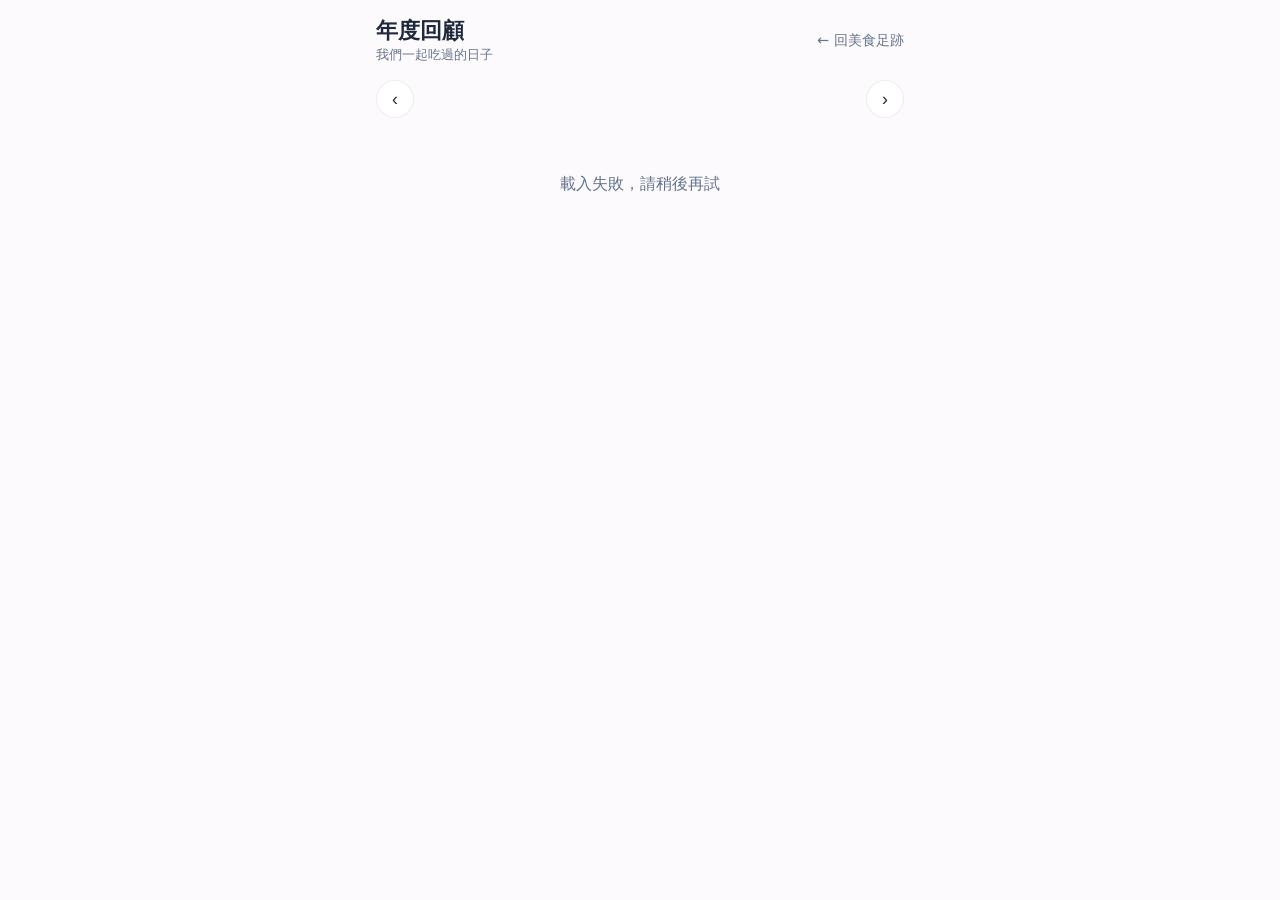
<file: review.html>
<!DOCTYPE html>
<html lang="zh-TW">
<head>
<meta charset="UTF-8">
<meta name="viewport" content="width=device-width, initial-scale=1.0">
<title>美食足跡・年度回顧</title>
<style>
  :root {
    --bg: #fdfafd;
    --card: #ffffff;
    --text: #1e293b;
    --sub: #64748b;
    --line: rgba(15, 23, 42, 0.08);
    --track: rgba(15, 23, 42, 0.07);
    --primary: hsl(336, 80%, 58%);
    --home: hsl(336, 80%, 58%);
    --out: hsl(200, 70%, 50%);
    --gold: hsl(28, 90%, 55%);
    --radius: 16px;
  }
  @media (prefers-color-scheme: dark) {
    :root:not([data-theme="light"]) {
      --bg: #080c14;
      --card: #111c30;
      --text: #f8fafc;
      --sub: #cbd5e1;
      --line: rgba(255, 255, 255, 0.1);
      --track: rgba(255, 255, 255, 0.08);
      --primary: hsl(336, 90%, 65%);
      --home: hsl(336, 90%, 65%);
      --out: hsl(200, 80%, 62%);
      --gold: hsl(28, 95%, 62%);
    }
  }
  :root[data-theme="dark"] {
    --bg: #080c14;
    --card: #111c30;
    --text: #f8fafc;
    --sub: #cbd5e1;
    --line: rgba(255, 255, 255, 0.1);
    --track: rgba(255, 255, 255, 0.08);
    --primary: hsl(336, 90%, 65%);
    --home: hsl(336, 90%, 65%);
    --out: hsl(200, 80%, 62%);
    --gold: hsl(28, 95%, 62%);
  }

  * { box-sizing: border-box; }
  html, body { margin: 0; padding: 0; }
  body {
    background: var(--bg);
    color: var(--text);
    font-family: Inter, "Noto Sans TC", system-ui, -apple-system, sans-serif;
    -webkit-font-smoothing: antialiased;
    min-height: 100vh;
  }
  .wrap { max-width: 560px; margin: 0 auto; padding: 16px 16px 48px; }

  .top {
    display: flex; align-items: center; justify-content: space-between; gap: 12px;
    margin-bottom: 16px;
  }
  .back {
    color: var(--sub); text-decoration: none; font-size: 0.9rem; white-space: nowrap;
  }
  .title { margin: 0; font-size: 1.35rem; font-weight: 700; }
  .title small { display: block; font-size: 0.8rem; font-weight: 400; color: var(--sub); margin-top: 2px; }

  .year-nav {
    display: flex; align-items: center; gap: 8px; margin-bottom: 16px;
  }
  .year-nav button {
    background: var(--card); color: var(--text); border: 1px solid var(--line);
    border-radius: 999px; width: 38px; height: 38px; font-size: 1.1rem; cursor: pointer;
  }
  .year-nav button:disabled { opacity: 0.35; cursor: default; }
  .year-label { flex: 1; text-align: center; font-size: 1.25rem; font-weight: 700; }

  .card {
    background: var(--card); border: 1px solid var(--line); border-radius: var(--radius);
    padding: 18px; margin-bottom: 14px; box-shadow: 0 4px 16px rgba(0,0,0,0.04);
  }
  .card h2 { margin: 0 0 4px; font-size: 1rem; font-weight: 700; }
  .card .hint { margin: 0 0 14px; font-size: 0.78rem; color: var(--sub); }

  .hero { display: grid; grid-template-columns: 1fr 1fr; gap: 10px; margin-bottom: 14px; }
  .hero .card { margin: 0; text-align: center; padding: 16px 10px; }
  .hero .num { font-size: 1.6rem; font-weight: 700; color: var(--primary); font-variant-numeric: tabular-nums; }
  .hero .lbl { font-size: 0.8rem; color: var(--sub); margin-top: 4px; }

  .split-bar {
    display: flex; height: 14px; border-radius: 999px; overflow: hidden; background: var(--track);
    margin: 4px 0 10px;
  }
  .split-bar span { display: block; height: 100%; }
  .split-legend { display: flex; justify-content: space-between; gap: 10px; font-size: 0.9rem; }
  .split-legend b { font-variant-numeric: tabular-nums; }
  .dot { display: inline-block; width: 10px; height: 10px; border-radius: 50%; margin-right: 6px; vertical-align: middle; }

  .rank-row { margin-bottom: 12px; }
  .rank-row:last-child { margin-bottom: 0; }
  .rank-head { display: flex; justify-content: space-between; gap: 10px; font-size: 0.92rem; margin-bottom: 5px; }
  .rank-head span { overflow: hidden; text-overflow: ellipsis; white-space: nowrap; min-width: 0; }
  .rank-head b { font-variant-numeric: tabular-nums; white-space: nowrap; }
  .rank-bar { height: 8px; border-radius: 999px; background: var(--track); overflow: hidden; }
  .rank-bar span { display: block; height: 100%; border-radius: 999px; background: linear-gradient(90deg, var(--primary), var(--gold)); }

  .compare { display: grid; grid-template-columns: 1fr 1fr; gap: 10px; margin-bottom: 12px; }
  .compare .box { border-radius: 12px; padding: 12px; background: var(--track); text-align: center; }
  .compare .big { font-size: 1.5rem; font-weight: 700; font-variant-numeric: tabular-nums; }
  .compare .small { font-size: 0.8rem; color: var(--sub); }
  .compare .box { cursor: pointer; border: 2px solid transparent; font: inherit; color: var(--text); }
  .compare .box.active { border-color: var(--primary); }
  .chips { display: flex; flex-wrap: wrap; gap: 6px; }
  .chip {
    font-size: 0.82rem; padding: 4px 10px; border-radius: 999px;
    background: var(--track); max-width: 100%; overflow-wrap: anywhere;
  }
  .empty { text-align: center; color: var(--sub); padding: 40px 12px; font-size: 0.95rem; }
  .status { text-align: center; color: var(--sub); padding: 40px 12px; }
</style>
</head>
<body>
<div class="wrap">
  <div class="top">
    <h1 class="title">年度回顧<small>我們一起吃過的日子</small></h1>
    <a class="back" href="index.html">← 回美食足跡</a>
  </div>

  <div class="year-nav">
    <button id="prevYear" aria-label="上一年">‹</button>
    <div class="year-label" id="yearLabel">載入中…</div>
    <button id="nextYear" aria-label="下一年">›</button>
  </div>

  <div id="content"><div class="status">載入中…</div></div>
</div>

<script>
(function () {
  // Same data sources as the main page (Apps Script first, then the published CSV)
  const GAS_URL = 'https://script.google.com/macros/s/AKfycbxzj9GLRhG0nfx5c_Smewdz4FiOpfdzyQE6GOi5Yh5y1-uE0JCIUh4PLceAeliygiQO/exec';
  const CSV_URL = 'https://docs.google.com/spreadsheets/d/1Kxl_tLb3vDVVk4AAAW4n7qm_OWE5d9YCU6AMttpnAvQ/export?format=csv';
  const OVERRIDES_KEY = 'food_map_overrides';

  const $ = id => document.getElementById(id);
  const esc = s => String(s == null ? '' : s).replace(/[&<>"']/g, c => ({ '&': '&amp;', '<': '&lt;', '>': '&gt;', '"': '&quot;', "'": '&#39;' }[c]));

  let allRecords = [];
  let years = [];
  let currentYear = null;
  let compareMode = 'new'; // 'new' | 'returned'

  function parseCSV(text) {
    const rows = [];
    let row = [], cell = '', q = false;
    text = String(text).replace(/^﻿/, '');
    for (let i = 0; i < text.length; i++) {
      const c = text[i];
      if (q) {
        if (c === '"') {
          if (text[i + 1] === '"') { cell += '"'; i++; } else { q = false; }
        } else { cell += c; }
      } else if (c === '"') {
        q = true;
      } else if (c === ',') {
        row.push(cell); cell = '';
      } else if (c === '\n' || c === '\r') {
        if (c === '\r' && text[i + 1] === '\n') i++;
        row.push(cell); rows.push(row); row = []; cell = '';
      } else {
        cell += c;
      }
    }
    if (cell !== '' || row.length) { row.push(cell); rows.push(row); }
    if (rows.length < 2) return [];
    const headers = rows[0].map(h => h.trim());
    return rows.slice(1)
      .filter(r => r[0] && r[0].trim())
      .map(r => {
        const o = {};
        headers.forEach((h, i) => { o[h] = (r[i] || '').trim(); });
        return o;
      });
  }

  // Normalize both GAS JSON and CSV rows to { date, location, food }
  function norm(r) {
    return {
      date: String(r.date ?? r['時間'] ?? '').trim(),
      location: String(r.location ?? r['地點'] ?? '').trim(),
      food: String(r.food ?? r['餐廳/美食'] ?? '').trim()
    };
  }

  // Apply this device's edits / deletions / additions, same rules as the main page
  function mergeOverrides(base, ov) {
    const out = [];
    base.forEach((rec, idx) => {
      if ((ov.deleted || []).includes(idx)) return;
      out.push(ov.edited && ov.edited[idx] ? { ...rec, ...ov.edited[idx] } : rec);
    });
    (ov.added || []).forEach(r => out.push(r));
    return out.map(norm).filter(r => r.date);
  }

  function yearOf(d) {
    const p = String(d).split(/[\/-]/);
    if (!p[0]) return null;
    const y = parseInt(p[0], 10);
    if (isNaN(y)) return null;
    return p[0].length === 4 ? y : 2000 + y;
  }

  function dayKey(d) {
    const p = String(d).split(/[\/-]/).map(s => s.trim());
    if (p.length < 3) return String(d);
    const y = p[0].length === 4 ? p[0] : '20' + p[0];
    return y + '-' + p[1].padStart(2, '0') + '-' + p[2].padStart(2, '0');
  }

  // A meal can list several items, e.g. "綠豆沙，豬腳調理包"
  function itemsOf(food) {
    return String(food).split(/[，,、]/).map(s => s.trim()).filter(Boolean);
  }

  function computeYear(year) {
    const recs = allRecords.filter(r => yearOf(r.date) === year);

    // 在家 vs 外食 (same rule as the main page: location containing 家 = home)
    const home = recs.filter(r => r.location.includes('家')).length;
    const out = recs.length - home;

    // 地區統計
    const locCount = {};
    recs.forEach(r => { const k = r.location || '（未填）'; locCount[k] = (locCount[k] || 0) + 1; });
    const locations = Object.entries(locCount).sort((a, b) => b[1] - a[1]);

    // 最常吃 TOP 5
    const foodCount = {};
    recs.forEach(r => itemsOf(r.food).forEach(f => { foodCount[f] = (foodCount[f] || 0) + 1; }));
    const top5 = Object.entries(foodCount).sort((a, b) => b[1] - a[1]).slice(0, 5);

    // 新店 vs 回訪店: first-ever year of each item across all records
    const firstYear = {};
    allRecords.forEach(r => {
      const y = yearOf(r.date);
      itemsOf(r.food).forEach(f => {
        if (firstYear[f] === undefined || y < firstYear[f]) firstYear[f] = y;
      });
    });
    const thisYearItems = Object.keys(foodCount);
    const newItems = thisYearItems.filter(f => firstYear[f] === year);
    const returnedItems = thisYearItems.filter(f => firstYear[f] < year);

    return {
      total: recs.length,
      days: new Set(recs.map(r => dayKey(r.date))).size,
      locationCount: locations.length,
      itemCount: thisYearItems.length,
      home, out, locations, top5,
      newItems: newItems.sort((a, b) => foodCount[b] - foodCount[a]),
      returnedCount: returnedItems.length,
      returnedItems: returnedItems.sort((a, b) => foodCount[b] - foodCount[a])
    };
  }

  function render() {
    const label = $('yearLabel');
    const content = $('content');
    label.textContent = currentYear + ' 年';
    $('prevYear').disabled = years.indexOf(currentYear) <= 0;
    $('nextYear').disabled = years.indexOf(currentYear) >= years.length - 1;

    const s = computeYear(currentYear);
    if (s.total === 0) {
      content.innerHTML = '<div class="empty">這一年還沒有紀錄</div>';
      return;
    }

    const homePct = Math.round((s.home / s.total) * 100);
    const outPct = 100 - homePct;
    const maxLoc = s.locations.length ? s.locations[0][1] : 1;
    const maxFood = s.top5.length ? s.top5[0][1] : 1;

    content.innerHTML = `
      <div class="hero">
        <div class="card"><div class="num">${s.total}</div><div class="lbl">總共吃了幾次</div></div>
        <div class="card"><div class="num">${s.days}</div><div class="lbl">有出去吃的天數</div></div>
        <div class="card"><div class="num">${s.locationCount}</div><div class="lbl">去過的地區</div></div>
        <div class="card"><div class="num">${s.itemCount}</div><div class="lbl">吃過的美食 / 店家</div></div>
      </div>

      <div class="card">
        <h2>在家 vs 外食</h2>
        <p class="hint">地點含「家」的算在家吃</p>
        <div class="split-bar">
          <span style="width:${homePct}%;background:var(--home)"></span>
          <span style="width:${outPct}%;background:var(--out)"></span>
        </div>
        <div class="split-legend">
          <span><i class="dot" style="background:var(--home)"></i>在家 <b>${s.home} 次（${homePct}%）</b></span>
          <span><i class="dot" style="background:var(--out)"></i>外食 <b>${s.out} 次（${outPct}%）</b></span>
        </div>
      </div>

      <div class="card">
        <h2>最常吃 TOP 5</h2>
        <p class="hint">同一餐有多樣的，每一樣各算一次</p>
        ${s.top5.map(([name, n], i) => `
          <div class="rank-row">
            <div class="rank-head"><span>${i + 1}. ${esc(name)}</span><b>${n} 次</b></div>
            <div class="rank-bar"><span style="width:${Math.round(n / maxFood * 100)}%"></span></div>
          </div>`).join('')}
      </div>

      <div class="card">
        <h2>今年第一次吃的美食</h2>
        <p class="hint">點數字可切換列表。「第一次」指全部紀錄中，第一次出現在今年的美食 / 店家</p>
        <div class="compare">
          <button class="box ${compareMode === 'new' ? 'active' : ''}" data-mode="new"><div class="big">${s.newItems.length}</div><div class="small">今年第一次吃</div></button>
          <button class="box ${compareMode === 'returned' ? 'active' : ''}" data-mode="returned"><div class="big">${s.returnedItems.length}</div><div class="small">之前吃過，今年回訪</div></button>
        </div>
        ${(compareMode === 'new' ? s.newItems : s.returnedItems).length
          ? `<div class="chips">${(compareMode === 'new' ? s.newItems : s.returnedItems).map(f => `<span class="chip">${esc(f)}</span>`).join('')}</div>`
          : '<div class="hint">這一類目前沒有項目</div>'}
      </div>

      <div class="card">
        <h2>地區統計</h2>
        <p class="hint">依地點的次數排序</p>
        ${s.locations.map(([name, n]) => `
          <div class="rank-row">
            <div class="rank-head"><span>${esc(name)}</span><b>${n} 次</b></div>
            <div class="rank-bar"><span style="width:${Math.round(n / maxLoc * 100)}%"></span></div>
          </div>`).join('')}
      </div>
    `;
  }

  async function loadData() {
    let base = null;
    try {
      const res = await fetch(GAS_URL);
      const json = await res.json();
      if (Array.isArray(json)) base = json;
    } catch (e) {
      console.warn('GAS fetch failed, falling back to CSV', e);
    }
    if (!base) {
      const res = await fetch(CSV_URL);
      base = parseCSV(await res.text());
    }

    let ov = { added: [], edited: {}, deleted: [] };
    try {
      const saved = localStorage.getItem(OVERRIDES_KEY);
      if (saved) ov = { ...ov, ...JSON.parse(saved) };
    } catch (e) { /* ignore broken or blocked storage */ }

    allRecords = mergeOverrides(base, ov);
    years = [...new Set(allRecords.map(r => yearOf(r.date)).filter(Boolean))].sort((a, b) => a - b);
    if (!years.length) {
      $('content').innerHTML = '<div class="empty">還沒有任何紀錄</div>';
      $('yearLabel').textContent = '—';
      return;
    }
    currentYear = years[years.length - 1];
    render();
  }

  $('content').addEventListener('click', e => {
    const btn = e.target.closest('.compare .box');
    if (!btn) return;
    compareMode = btn.dataset.mode;
    render();
  });

  $('prevYear').addEventListener('click', () => {
    const i = years.indexOf(currentYear);
    if (i > 0) { currentYear = years[i - 1]; render(); }
  });
  $('nextYear').addEventListener('click', () => {
    const i = years.indexOf(currentYear);
    if (i < years.length - 1) { currentYear = years[i + 1]; render(); }
  });

  loadData().catch(err => {
    console.error(err);
    $('content').innerHTML = '<div class="status">載入失敗，請稍後再試</div>';
    $('yearLabel').textContent = '';
  });
})();
</script>
</body>
</html>
</file>
